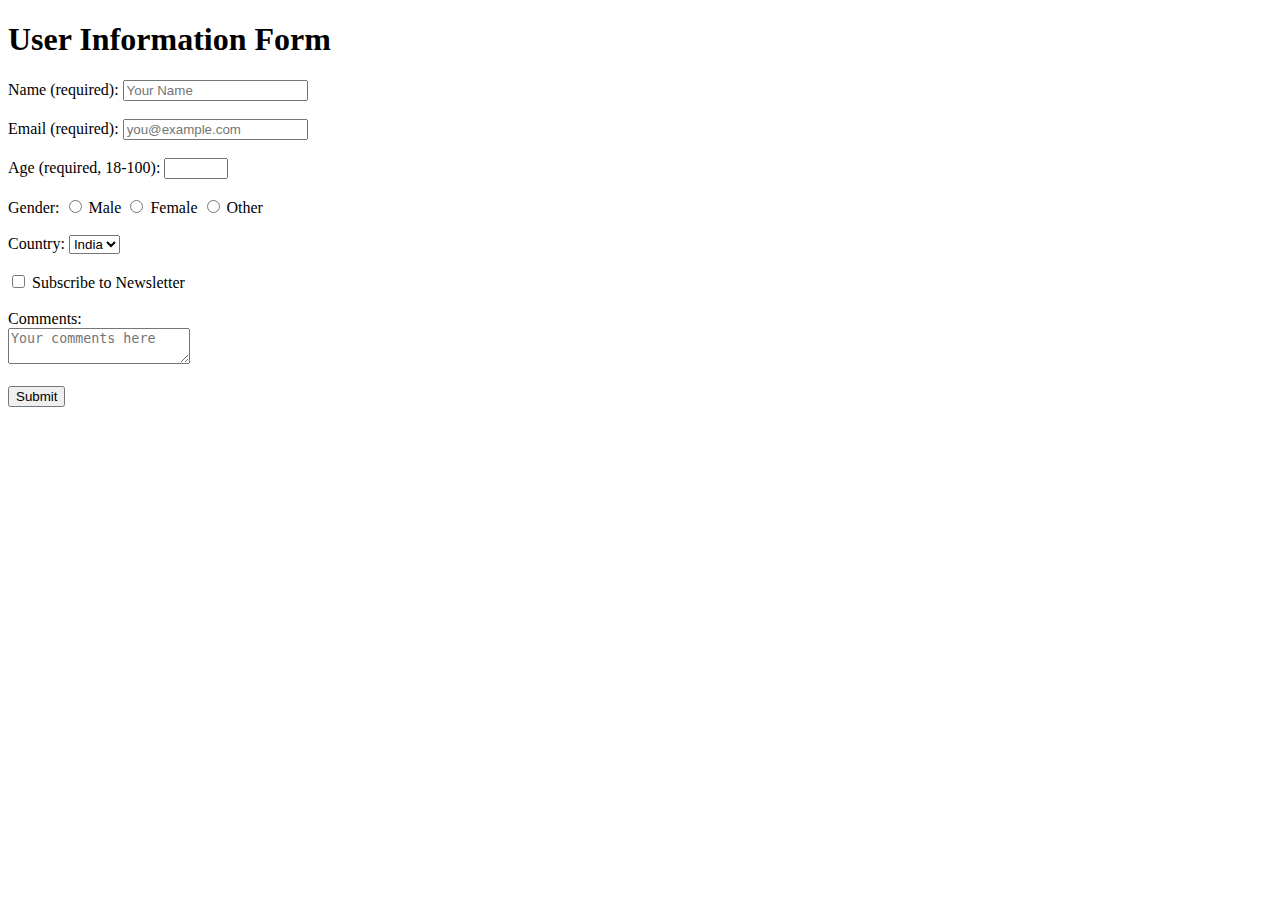
<file: Assignment I/index.html>
<!DOCTYPE html>
<html lang="en">

<head>
    <meta charset="UTF-8">
    <meta name="viewport" content="width=device-width, initial-scale=1.0">
    <title>Interactive Web Application</title>
    <style>
        .error {
            color: red;
        }

        .summary {
            margin-top: 20px;
        }
    </style>
</head>

<body>

    <h1>User Information Form</h1>
    <form id="userForm">
        <label for="name">Name (required):</label>
        <input type="text" id="name" name="name" required placeholder="Your Name" minlength="3" maxlength="20"><br><br>

        <label for="email">Email (required):</label>
        <input type="email" id="email" name="email" required placeholder="you@example.com"><br><br>

        <label for="age">Age (required, 18-100):</label>
        <input type="number" id="age" name="age" required min="18" max="100"><br><br>

        <label>Gender:</label>
        <input type="radio" id="male" name="gender" value="Male" required>
        <label for="male">Male</label>
        <input type="radio" id="female" name="gender" value="Female">
        <label for="female">Female</label>
        <input type="radio" id="other" name="gender" value="Other">
        <label for="other">Other</label><br><br>

        <label for="country">Country:</label>
        <select id="country" name="country">
            <option value="India">India</option>
            <option value="USA">USA</option>
            <option value="UK">UK</option>
        </select><br><br>

        <input type="checkbox" id="subscribe" name="subscribe">
        <label for="subscribe">Subscribe to Newsletter</label><br><br>

        <label for="comments">Comments:</label><br>
        <textarea id="comments" name="comments" placeholder="Your comments here"></textarea><br><br>

        <button type="submit">Submit</button>
    </form>

    <div class="error" id="errorMessage"></div>
    <div class="summary" id="summary"></div>

    <script src="index.js"></script>
</body>

</html>
</file>
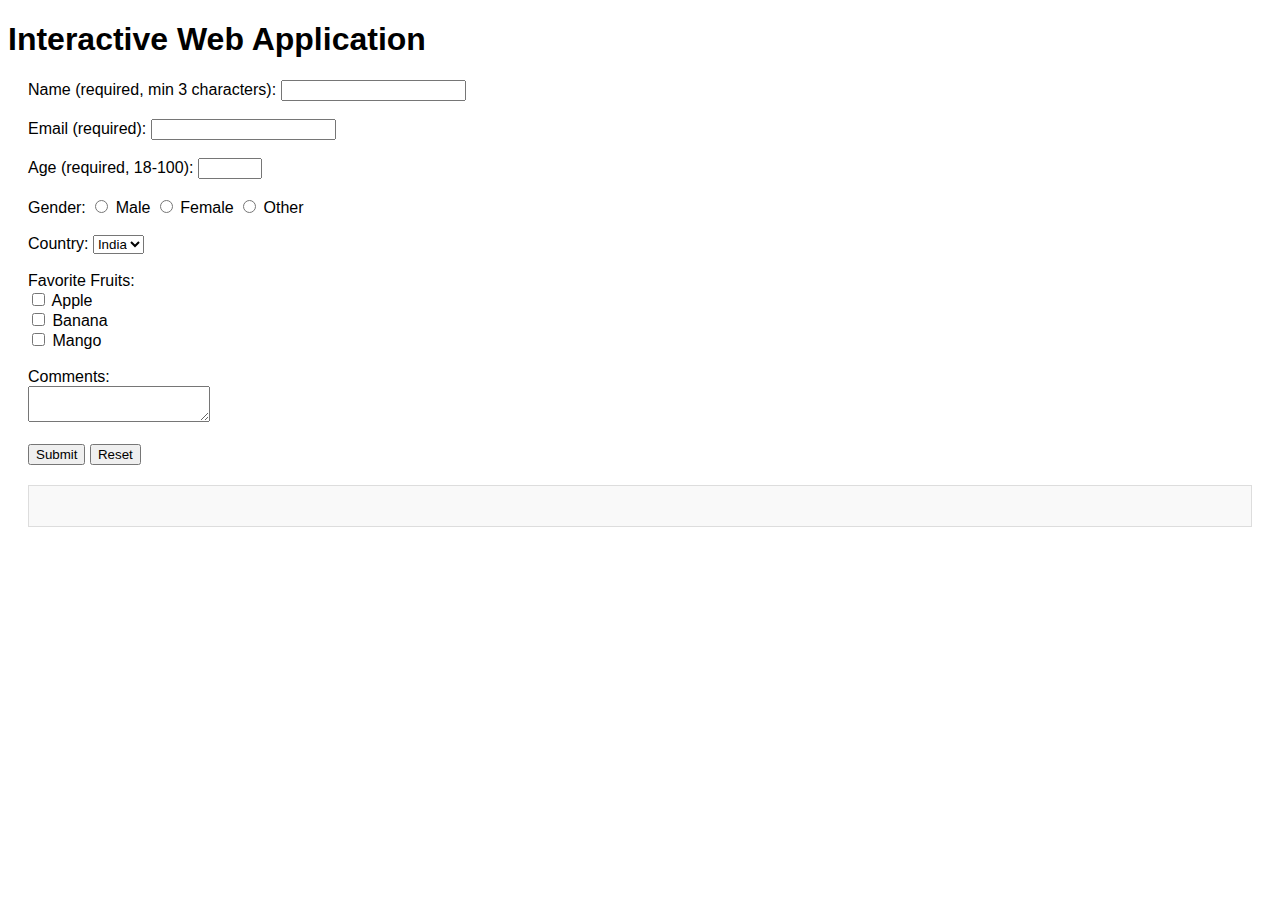
<file: Assignment II/index.html>
<!DOCTYPE html>
<html lang="en">

<head>
    <meta charset="UTF-8">
    <meta name="viewport" content="width=device-width, initial-scale=1.0">
    <title>JavaScript and DOM Manipulation</title>
    <style>
        body {
            font-family: Arial, sans-serif;
        }

        .form-container,
        .results-container {
            margin: 20px;
        }

        .results-container {
            background-color: #f9f9f9;
            padding: 20px;
            border: 1px solid #ddd;
        }

        .highlight {
            color: blue;
        }
    </style>
</head>

<body>

    <h1 id="mainHeading">Interactive Web Application</h1>

    <div class="form-container">
        <form id="userForm">
            <label for="name">Name (required, min 3 characters):</label>
            <input type="text" id="name" name="name" required minlength="3"><br><br>

            <label for="email">Email (required):</label>
            <input type="email" id="email" name="email" required><br><br>

            <label for="age">Age (required, 18-100):</label>
            <input type="number" id="age" name="age" required min="18" max="100"><br><br>

            <label>Gender:</label>
            <input type="radio" id="male" name="gender" value="Male" required>
            <label for="male">Male</label>
            <input type="radio" id="female" name="gender" value="Female">
            <label for="female">Female</label>
            <input type="radio" id="other" name="gender" value="Other">
            <label for="other">Other</label><br><br>

            <label for="country">Country:</label>
            <select id="country" name="country">
                <option value="India">India</option>
                <option value="USA">USA</option>
                <option value="UK">UK</option>
            </select><br><br>

            <label>Favorite Fruits:</label><br>
            <input type="checkbox" id="apple" name="fruit" value="Apple"> Apple<br>
            <input type="checkbox" id="banana" name="fruit" value="Banana"> Banana<br>
            <input type="checkbox" id="mango" name="fruit" value="Mango"> Mango<br><br>

            <label for="comments">Comments:</label><br>
            <textarea id="comments" name="comments"></textarea><br><br>

            <button type="submit" id="submitButton">Submit</button>
            <button type="reset" id="resetButton">Reset</button>
        </form>
    </div>

    <div class="results-container" id="resultsContainer"></div>

    <script src="app.js"></script>
</body>

</html>
</file>
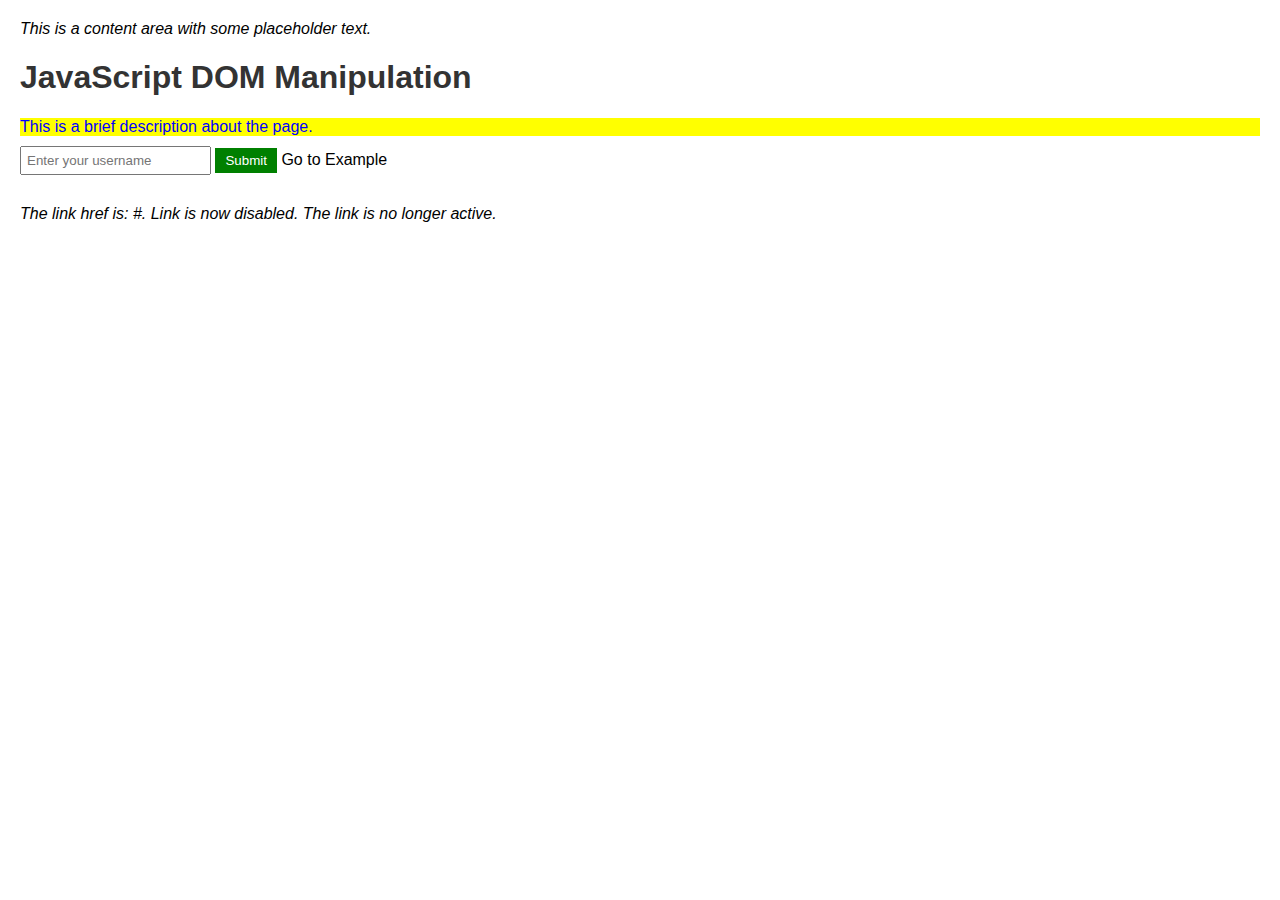
<file: Assignment III/index.html>
<!DOCTYPE html>
<html lang="en">

<head>
    <meta charset="UTF-8">
    <meta name="viewport" content="width=device-width, initial-scale=1.0">
    <title>Assignment 3: DOM Manipulation</title>
    <link rel="stylesheet" href="styles.css">
</head>

<body>

    <div id="contentArea">This is a content area with some placeholder text.</div>

    <h1 id="headerTitle">Welcome to the Page</h1>

    <p class="description">This is a brief description about the page.</p>

    <input type="text" name="username" id="usernameInput" placeholder="Enter your username">

    <button id="submitButton">Submit</button>

    <a id="myLink" href="#">Click me</a>

    <p id="outputArea"></p>

    <script src="script.js"></script>
</body>

</html>
</file>
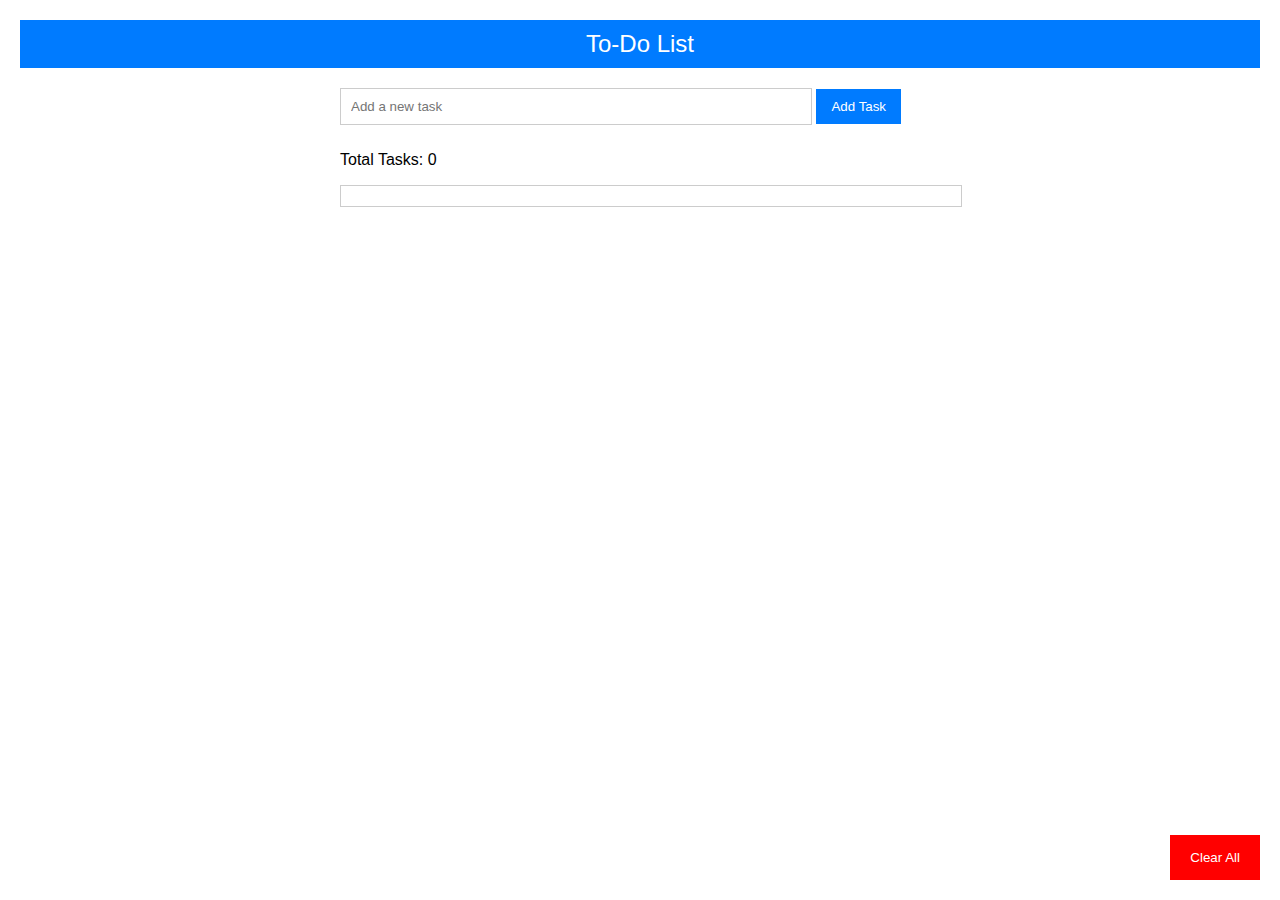
<file: Assignment IV/index.html>
<!DOCTYPE html>
<html lang="en">

<head>
    <meta charset="UTF-8">
    <meta name="viewport" content="width=device-width, initial-scale=1.0">
    <title>To-Do List</title>
    <link rel="stylesheet" href="styles.css">
</head>

<body>

    <header id="header">To-Do List</header>

    <div class="container">
        <input type="text" id="taskInput" placeholder="Add a new task">
        <button id="addTaskButton">Add Task</button>
        <p id="taskCount">Total Tasks: 0</p>

        <ul id="taskList"></ul>
    </div>

    <button id="clearAllButton">Clear All</button>

    <script src="script.js"></script>
</body>

</html>
</file>
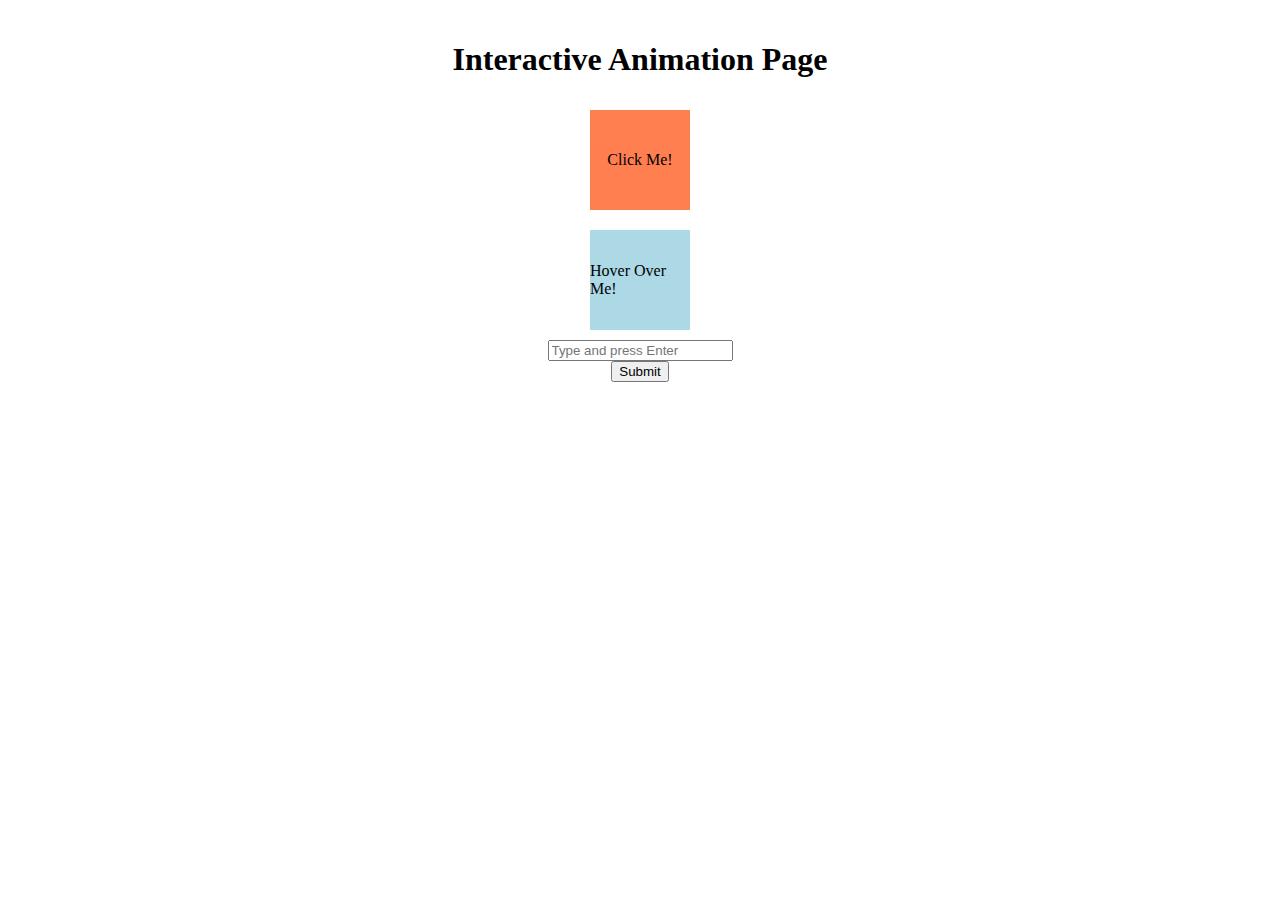
<file: Assignment VI/index.html>
<!DOCTYPE html>
<html lang="en">

<head>
    <meta charset="UTF-8">
    <meta name="viewport" content="width=device-width, initial-scale=1.0">
    <title>Custom Animations with JavaScript</title>
    <link rel="stylesheet" href="styles.css">
</head>

<body>
    <h1>Interactive Animation Page</h1>

    <div id="box" class="box">Click Me!</div>
    <div id="hoverBox" class="hoverBox">Hover Over Me!</div>

    <input type="text" id="textInput" placeholder="Type and press Enter" />
    <form id="myForm">
        <button type="submit">Submit</button>
    </form>

    <div id="message" class="message">Success!</div>

    <script src="script.js"></script>
</body>

</html>
</file>
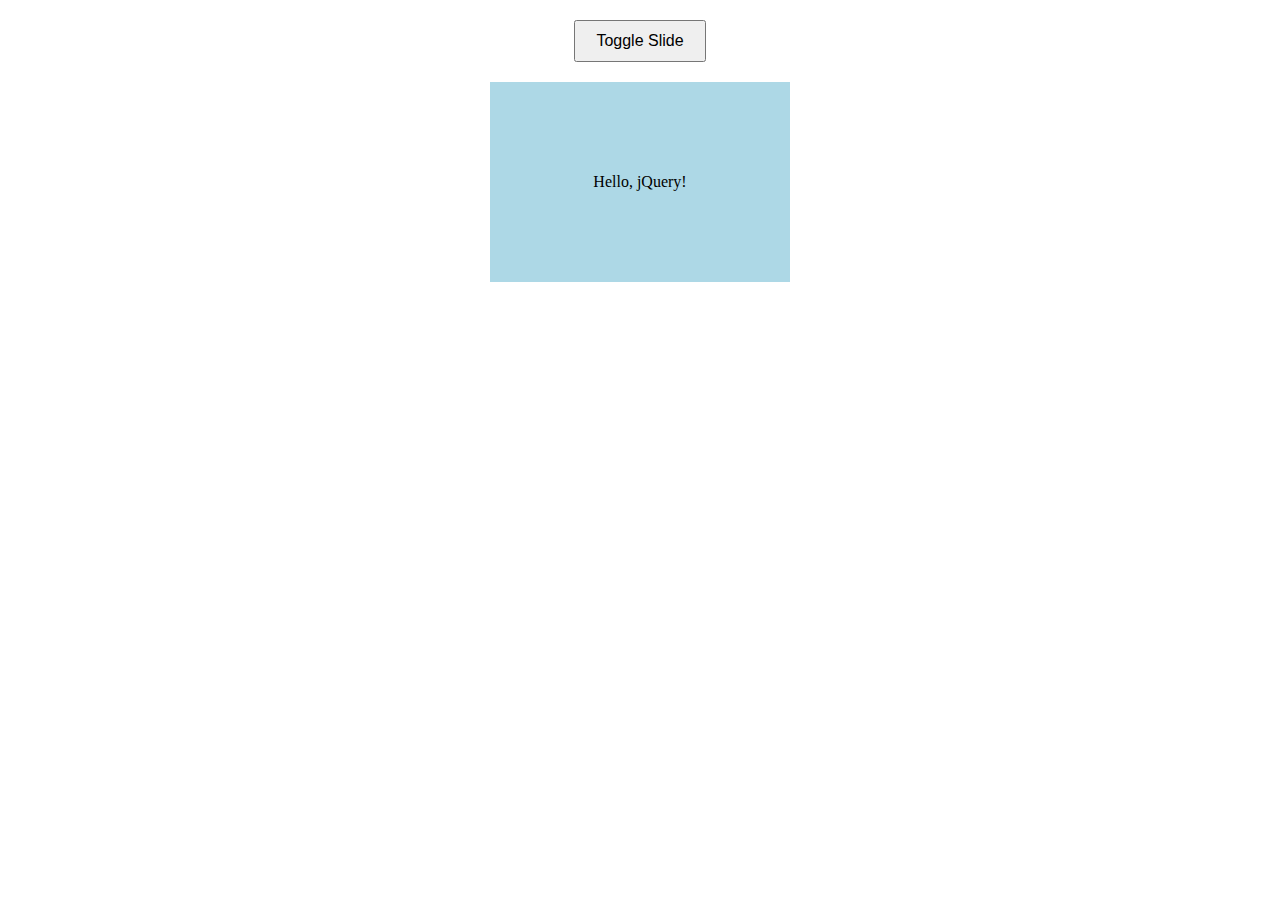
<file: Assignment VII/index.html>
<!DOCTYPE html>
<html lang="en">

<head>
    <meta charset="UTF-8">
    <meta name="viewport" content="width=device-width, initial-scale=1.0">
    <title>Assignment 7.1</title>
    <script src="https://code.jquery.com/jquery-3.6.0.min.js"></script>
    <style>
        #content {
            width: 300px;
            height: 200px;
            background-color: lightblue;
            margin: 20px auto;
            text-align: center;
            line-height: 200px;
        }

        button {
            display: block;
            margin: 20px auto;
            padding: 10px 20px;
            font-size: 16px;
        }
    </style>
</head>

<body>
    <button id="toggleButton">Toggle Slide</button>
    <div id="content">Hello, jQuery!</div>

    <script>
        $(document).ready(function () {
            $("#toggleButton").click(function () {
                $("#content").slideToggle();
            });
        });
    </script>
</body>

</html>
</file>
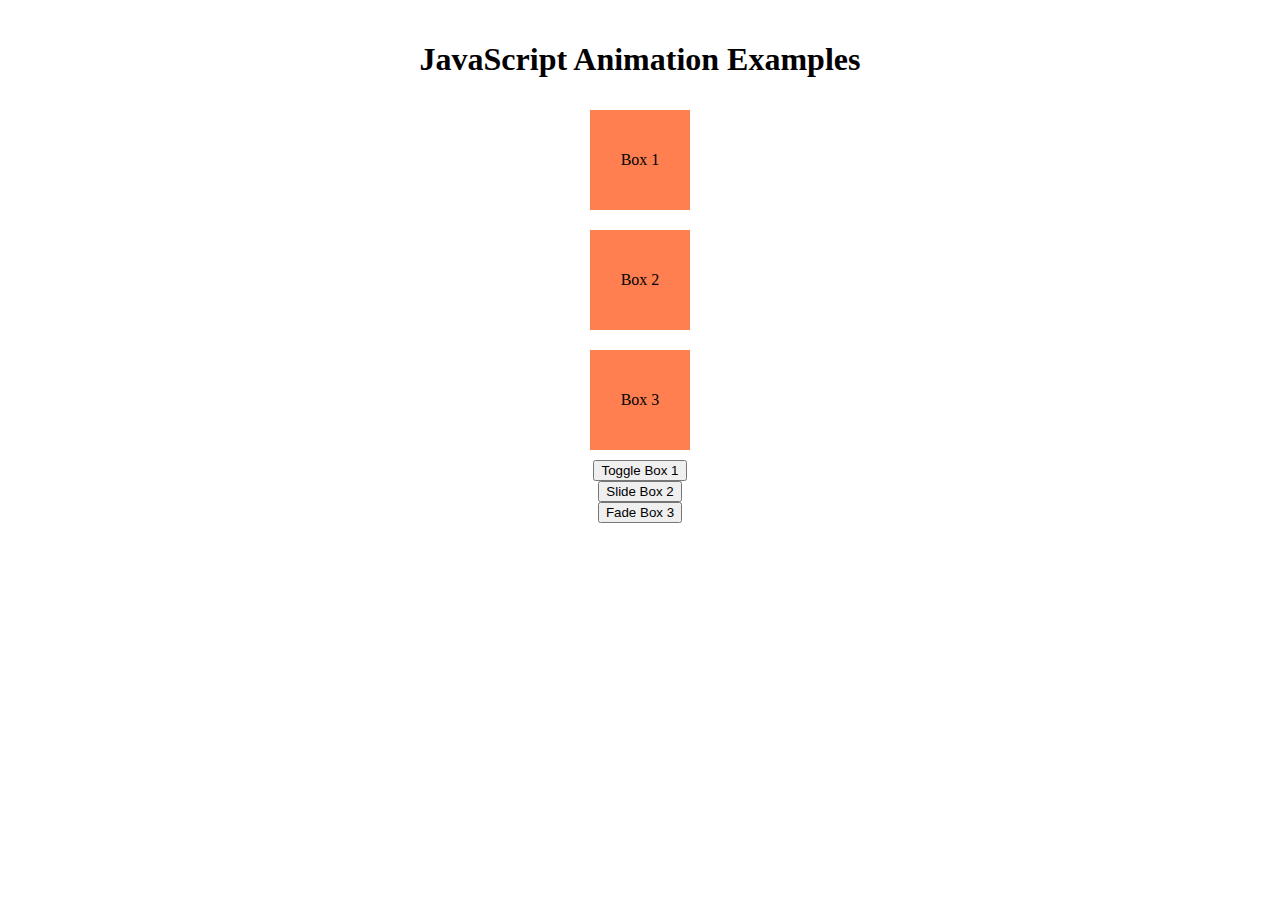
<file: Assingment V/index.html>
<!DOCTYPE html>
<html lang="en">

<head>
    <meta charset="UTF-8">
    <meta name="viewport" content="width=device-width, initial-scale=1.0">
    <title>Dynamic Web Page with JavaScript Animations</title>
    <link rel="stylesheet" href="styles.css">
</head>

<body>
    <h1>JavaScript Animation Examples</h1>

    <div id="box1" class="box">Box 1</div>
    <div id="box2" class="box">Box 2</div>
    <div id="box3" class="box">Box 3</div>

    <button onclick="toggleVisibility('box1')">Toggle Box 1</button>
    <button onclick="slideInOut('box2')">Slide Box 2</button>
    <button onclick="fadeEffect('box3')">Fade Box 3</button>

    <script src="script.js"></script>
</body>

</html>
</file>
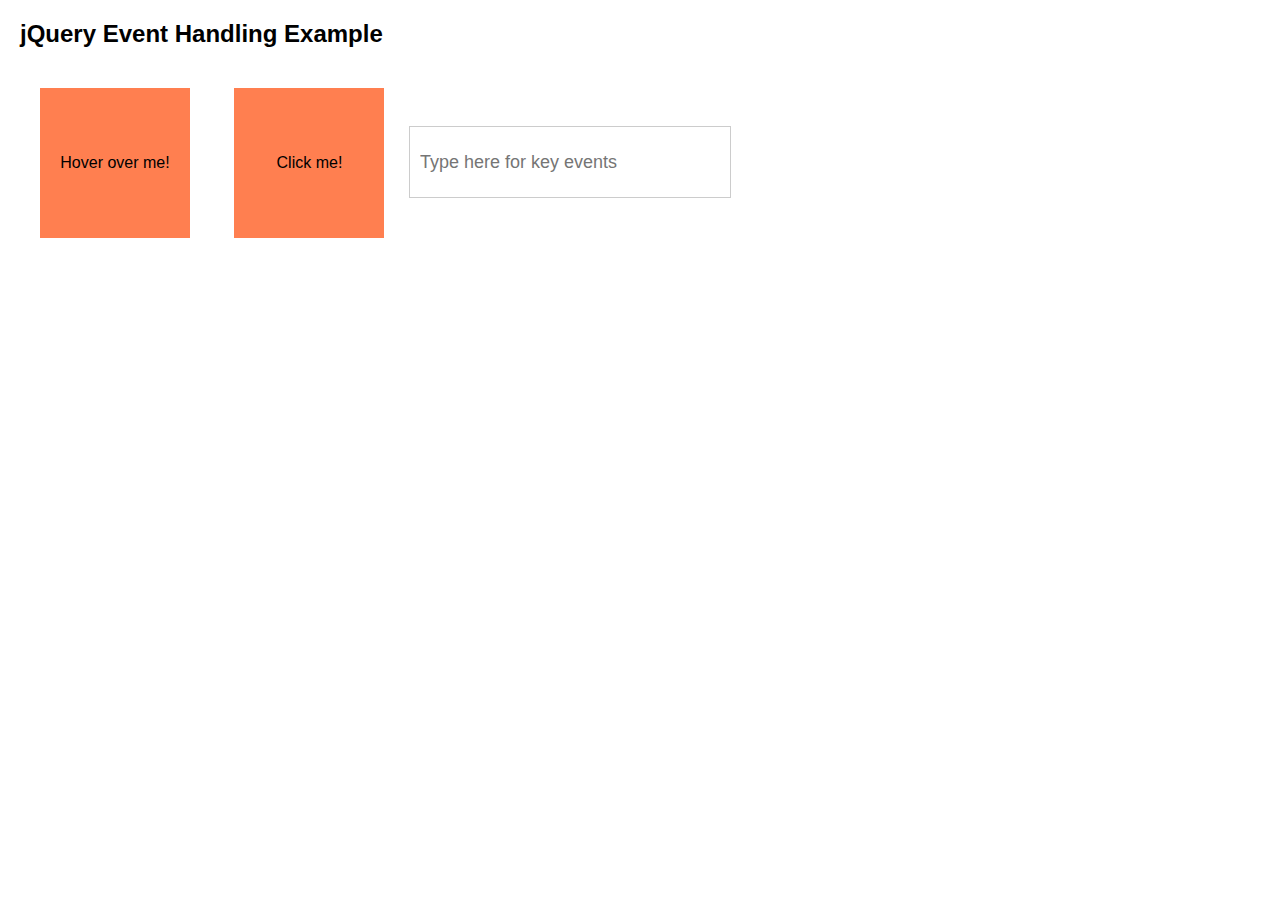
<file: Assignment VII/home.html>
<!DOCTYPE html>
<html lang="en">

<head>
    <meta charset="UTF-8">
    <meta name="viewport" content="width=device-width, initial-scale=1.0">
    <title>Assignment 7.2</title>
    <script src="https://code.jquery.com/jquery-3.6.0.min.js"></script>
    <style>
        body {
            font-family: Arial, sans-serif;
            margin: 20px;
        }

        .box {
            width: 150px;
            height: 150px;
            background-color: coral;
            margin: 20px;
            display: inline-block;
            text-align: center;
            line-height: 150px;
            cursor: pointer;
        }

        .key-event {
            margin-top: 20px;
            padding: 10px;
            border: 1px solid #ccc;
            width: 300px;
            height: 50px;
            font-size: 18px;
        }
    </style>
</head>

<body>
    <h2>jQuery Event Handling Example</h2>

    <div class="box" id="hoverBox">Hover over me!</div>
    <div class="box" id="clickBox">Click me!</div>
    <input type="text" class="key-event" placeholder="Type here for key events" id="textBox">

    <script>
        $(document).ready(function () {
            // Mouse hover event
            $("#hoverBox").hover(
                function () {
                    $(this).css("background-color", "lightgreen").text("Hovered!");
                },
                function () {
                    $(this).css("background-color", "coral").text("Hover over me!");
                }
            );

            // Mouse click event
            $("#clickBox").click(function () {
                $(this).css("background-color", "yellow").text("Clicked!");
            });

            // Keyboard event
            $("#textBox").keydown(function (e) {
                $(this).css("border-color", "blue");
                $(this).attr("placeholder", "Key pressed: " + e.key);
            });

            $("#textBox").keyup(function () {
                $(this).css("border-color", "#ccc");
                $(this).attr("placeholder", "Type here for key events");
            });
        });
    </script>
</body>

</html>
</file>
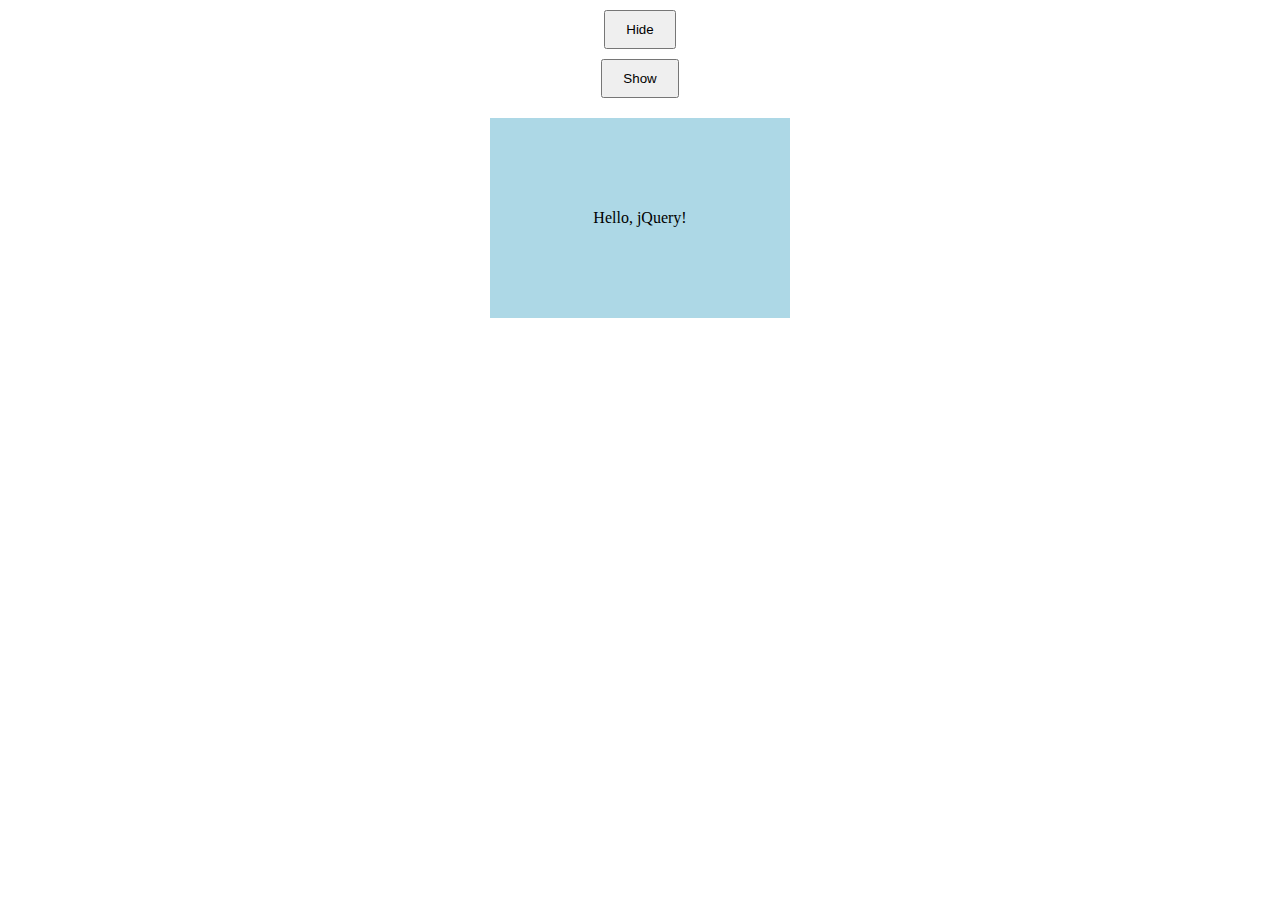
<file: Assignment VIII/1.html>
<!DOCTYPE html>
<html lang="en">

<head>
    <meta charset="UTF-8">
    <meta name="viewport" content="width=device-width, initial-scale=1.0">
    <title>Hide and Show Example</title>
    <script src="https://code.jquery.com/jquery-3.6.0.min.js"></script>
    <style>
        #content {
            width: 300px;
            height: 200px;
            background-color: lightblue;
            text-align: center;
            line-height: 200px;
            margin: 20px auto;
        }

        button {
            display: block;
            margin: 10px auto;
            padding: 10px 20px;
        }
    </style>
</head>

<body>
    <button id="hideButton">Hide</button>
    <button id="showButton">Show</button>
    <div id="content">Hello, jQuery!</div>

    <script>
        $(document).ready(function () {
            $("#hideButton").click(function () {
                $("#content").hide();
            });

            $("#showButton").click(function () {
                $("#content").show();
            });
        });
    </script>
</body>

</html>
</file>
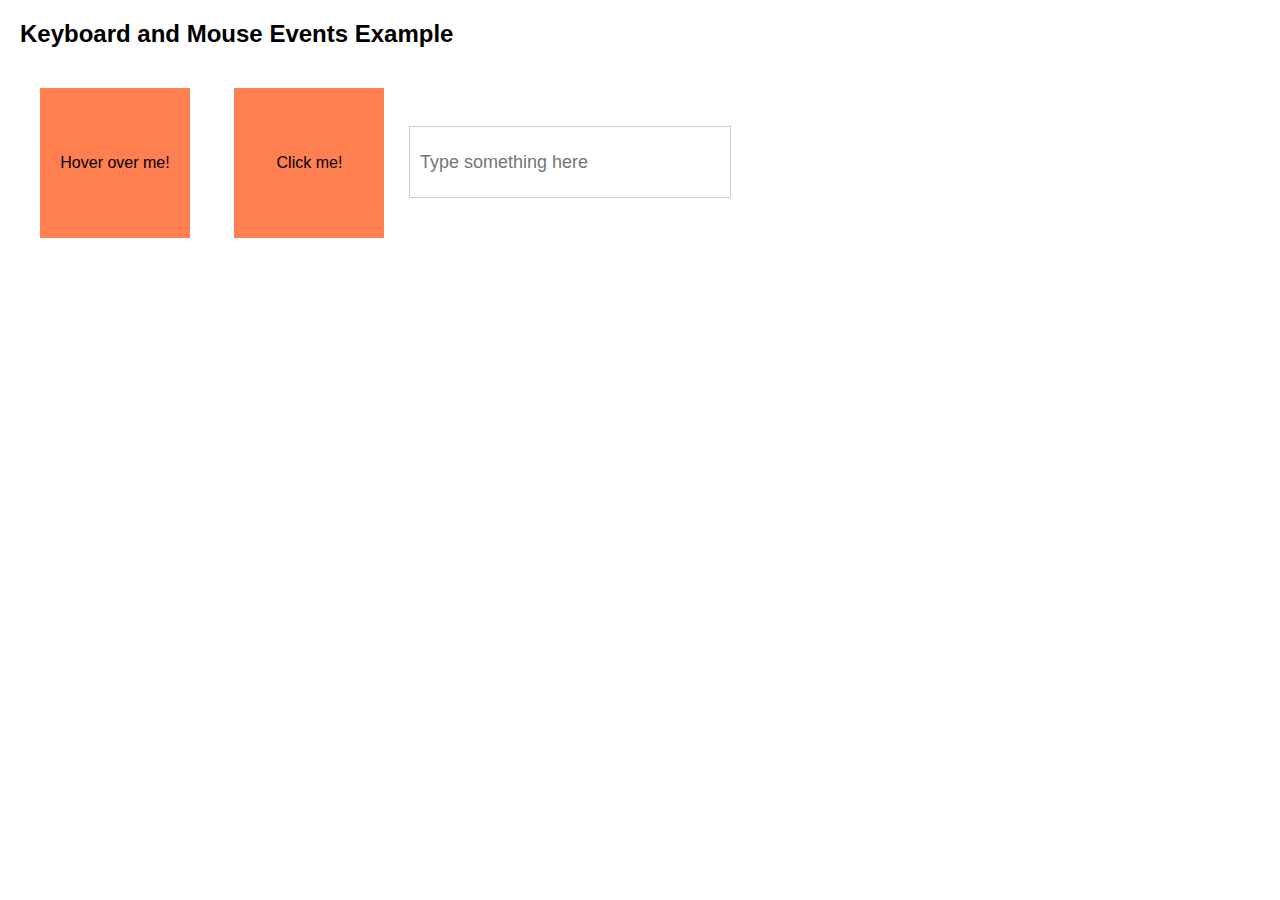
<file: Assignment VIII/2.html>
<!DOCTYPE html>
<html lang="en">

<head>
    <meta charset="UTF-8">
    <meta name="viewport" content="width=device-width, initial-scale=1.0">
    <title>Keyboard and Mouse Events</title>
    <script src="https://code.jquery.com/jquery-3.6.0.min.js"></script>
    <style>
        body {
            font-family: Arial, sans-serif;
            margin: 20px;
        }

        .box {
            width: 150px;
            height: 150px;
            background-color: coral;
            margin: 20px;
            text-align: center;
            line-height: 150px;
            display: inline-block;
            cursor: pointer;
        }

        .key-event {
            margin-top: 20px;
            padding: 10px;
            width: 300px;
            height: 50px;
            font-size: 18px;
            border: 1px solid #ccc;
        }
    </style>
</head>

<body>
    <h2>Keyboard and Mouse Events Example</h2>

    <div class="box" id="hoverBox">Hover over me!</div>
    <div class="box" id="clickBox">Click me!</div>
    <input type="text" class="key-event" placeholder="Type something here" id="textBox">

    <script>
        $(document).ready(function () {
            // Mouse hover event
            $("#hoverBox").hover(
                function () {
                    $(this).css("background-color", "lightgreen").text("Hovered!");
                },
                function () {
                    $(this).css("background-color", "coral").text("Hover over me!");
                }
            );

            // Mouse click event
            $("#clickBox").click(function () {
                $(this).css("background-color", "yellow").text("Clicked!");
            });

            // Keyboard events
            $("#textBox").keydown(function (e) {
                $(this).css("border-color", "blue");
                $(this).attr("placeholder", "Key pressed: " + e.key);
            });

            $("#textBox").keyup(function () {
                $(this).css("border-color", "#ccc");
                $(this).attr("placeholder", "Type something here");
            });
        });
    </script>
</body>

</html>
</file>
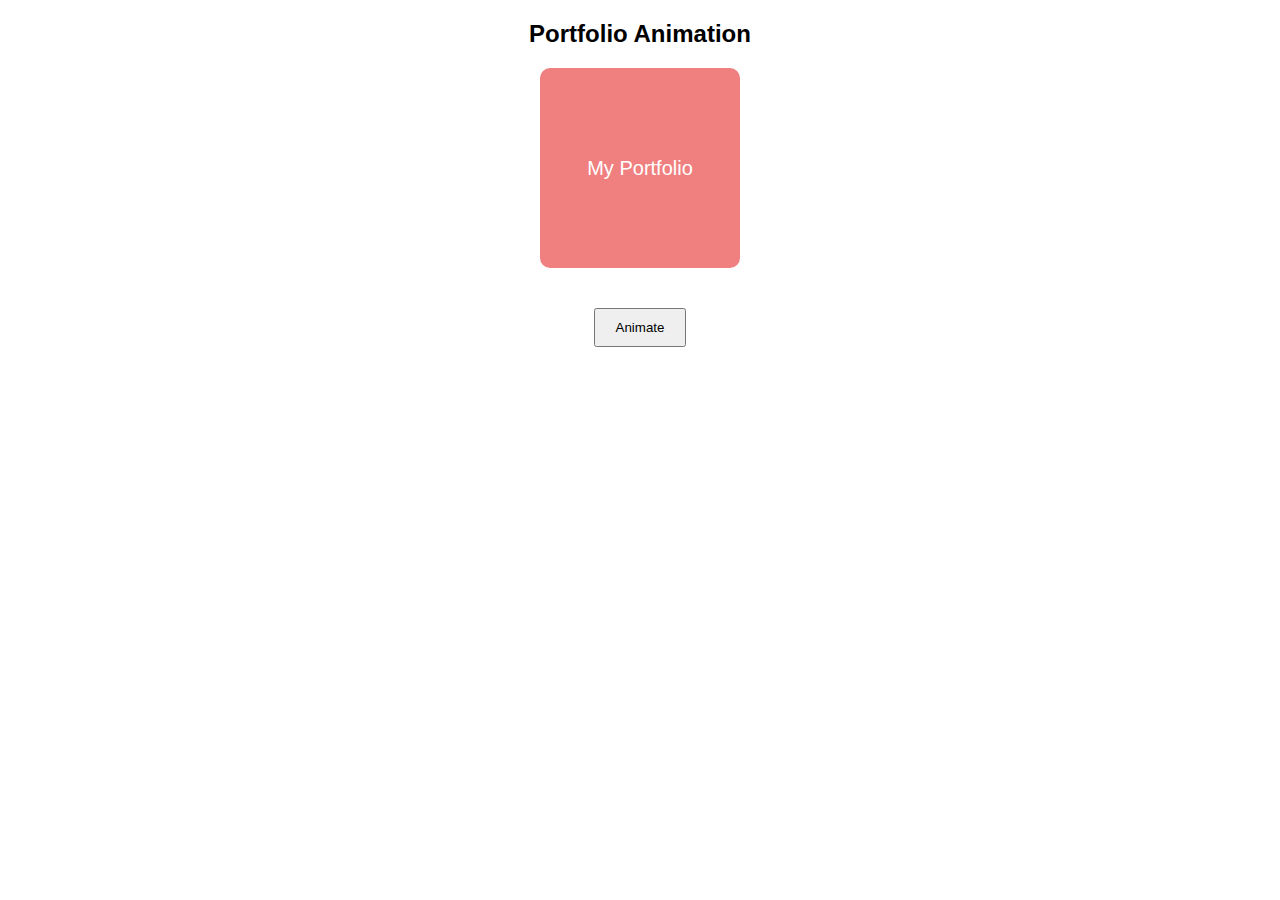
<file: Assignment VIII/3.html>
<!DOCTYPE html>
<html lang="en">

<head>
    <meta charset="UTF-8">
    <meta name="viewport" content="width=device-width, initial-scale=1.0">
    <title>Portfolio Animation</title>
    <script src="https://code.jquery.com/jquery-3.6.0.min.js"></script>
    <style>
        body {
            font-family: Arial, sans-serif;
            margin: 20px;
            text-align: center;
        }

        .portfolio-box {
            width: 200px;
            height: 200px;
            background-color: lightcoral;
            margin: 20px auto;
            line-height: 200px;
            text-align: center;
            color: white;
            font-size: 20px;
            border-radius: 10px;
        }

        button {
            margin: 20px;
            padding: 10px 20px;
        }
    </style>
</head>

<body>
    <h2>Portfolio Animation</h2>
    <div class="portfolio-box">My Portfolio</div>
    <button id="animateButton">Animate</button>

    <script>
        $(document).ready(function () {
            $("#animateButton").click(function () {
                $(".portfolio-box").animate({
                    width: "300px",
                    height: "300px",
                    marginLeft: "50px",
                    fontSize: "24px",
                    borderRadius: "20px",
                }, 1000, function () {
                    // Callback to change color after animation
                    $(this).css("background-color", "teal").text("Animation Complete!");
                });
            });
        });
    </script>
</body>

</html>
</file>
<file: Assignment III/styles.css>
body {
    font-family: Arial, sans-serif;
    margin: 20px;
}

#contentArea {
    font-size: 16px;
    margin-bottom: 20px;
}

h1 {
    color: #333;
}

.description {
    color: #555;
    margin-bottom: 10px;
}

input {
    padding: 5px;
    margin-bottom: 10px;
}

button {
    padding: 5px 10px;
    background-color: #007bff;
    color: white;
    border: none;
    cursor: pointer;
}

button:hover {
    background-color: #0056b3;
}

#outputArea {
    margin-top: 20px;
    font-style: italic;
}

.highlight {
    background-color: yellow;
}
</file>
<file: Assignment IV/styles.css>
body {
    font-family: Arial, sans-serif;
    margin: 20px;
}

#header {
    position: sticky;
    top: 0;
    background-color: #007bff;
    color: white;
    padding: 10px;
    text-align: center;
    font-size: 24px;
}

.container {
    max-width: 600px;
    margin: 20px auto;
}

input[type="text"] {
    width: 75%;
    padding: 10px;
    margin-bottom: 10px;
    border: 1px solid #ccc;
}

button {
    padding: 10px 15px;
    background-color: #007bff;
    color: white;
    border: none;
    cursor: pointer;
}

button:hover {
    background-color: #0056b3;
}

#taskList {
    border: 1px solid #ccc;
    padding: 10px;
    max-width: 100%;
}

li {
    padding: 10px;
    margin-bottom: 5px;
    list-style-type: none;
    background-color: #f4f4f4;
    display: flex;
    justify-content: space-between;
}

li.completed {
    text-decoration: line-through;
    background-color: #d3d3d3;
}

li:hover {
    background-color: #ececec;
}

#clearAllButton {
    position: fixed;
    bottom: 20px;
    right: 20px;
    padding: 15px 20px;
    background-color: red;
    color: white;
    border: none;
    cursor: pointer;
}

#clearAllButton:hover {
    background-color: darkred;
}
</file>
<file: Assignment VI/styles.css>
body {
    display: flex;
    flex-direction: column;
    align-items: center;
    margin-top: 20px;
}

.box,
.hoverBox,
.message {
    width: 100px;
    height: 100px;
    background-color: coral;
    margin: 10px;
    display: flex;
    justify-content: center;
    align-items: center;
    transition: all 0.5s ease;
}

.hoverBox {
    background-color: lightblue;
}

.message {
    display: none;
    opacity: 0;
    transition: opacity 0.5s ease;
}
</file>
<file: Assingment V/styles.css>
body {
    display: flex;
    flex-direction: column;
    align-items: center;
    margin-top: 20px;
}

.box {
    width: 100px;
    height: 100px;
    background-color: coral;
    margin: 10px;
    display: flex;
    justify-content: center;
    align-items: center;
    transition: all 0.3s ease;
}
</file>
